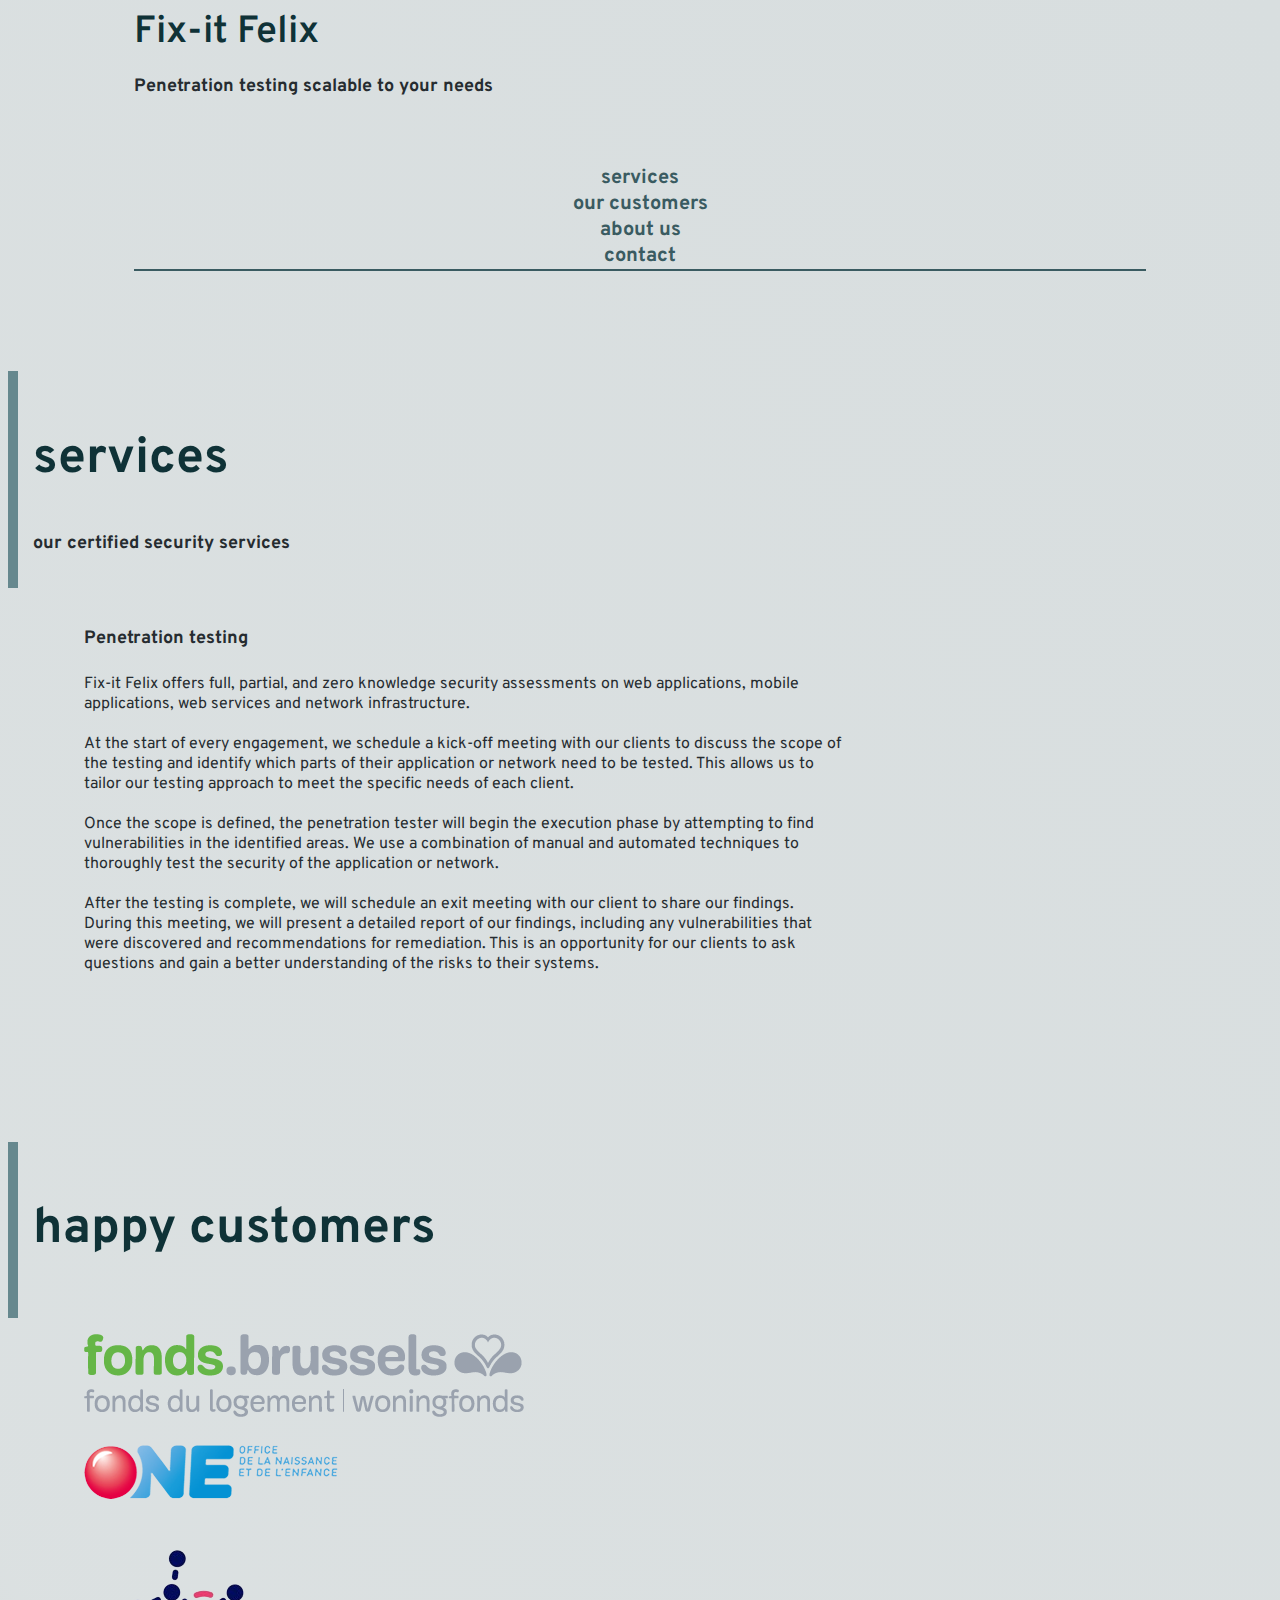
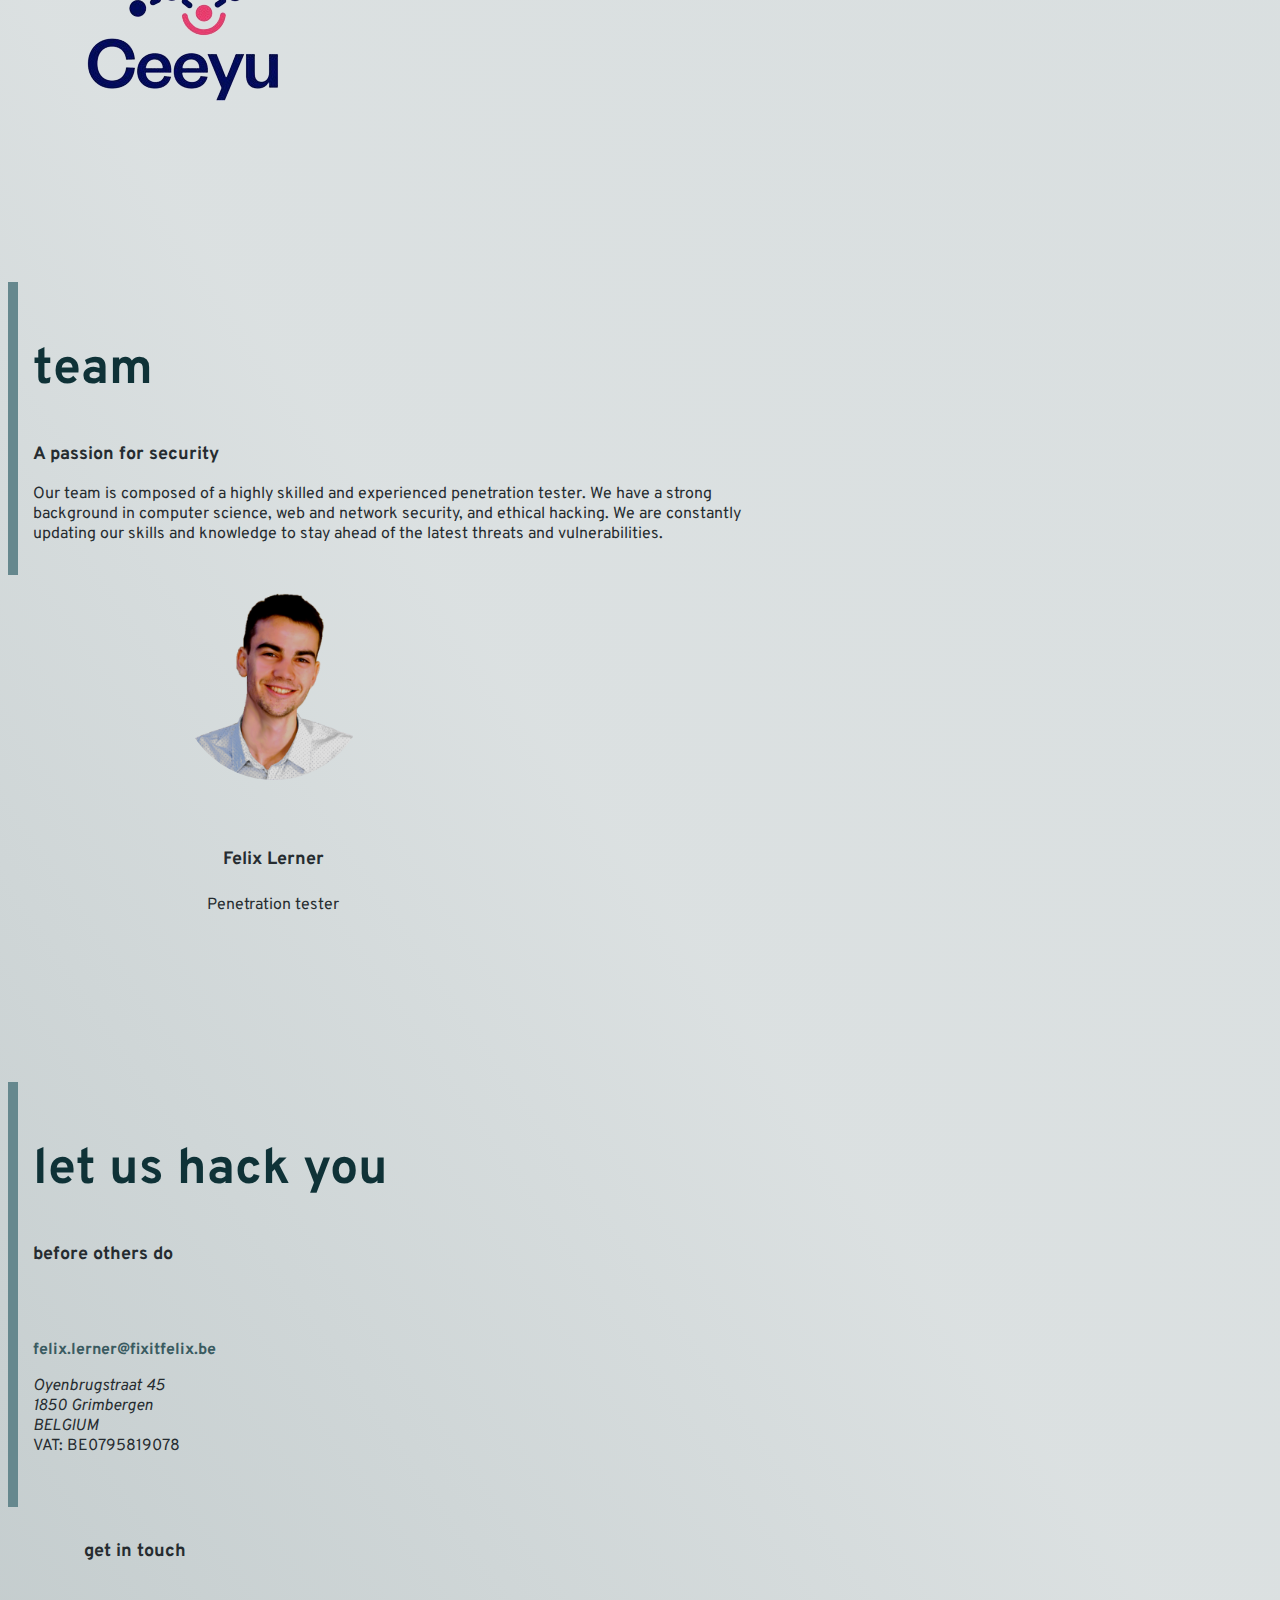
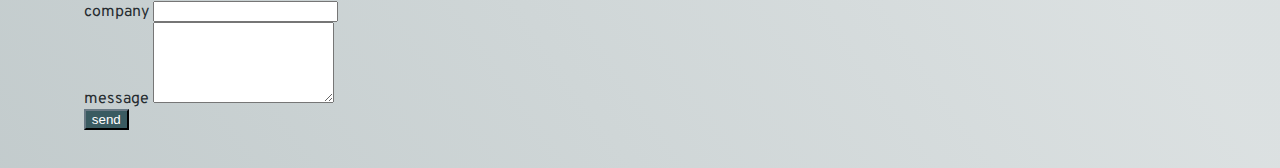
<file: index.html>
<!DOCTYPE html>
<html>
  <head>
    <title>Fix-it Felix</title>
    <link href="https://cdn.jsdelivr.net/npm/bootstrap@5.2.3/dist/css/bootstrap.min.css" rel="stylesheet"
      integrity="sha384-rbsA2VBKQhggwzxH7pPCaAqO46MgnOM80zW1RWuH61DGLwZJEdK2Kadq2F9CUG65" crossorigin="anonymous" />
    <!-- JavaScript Bundle with Popper -->
    <script src="https://cdn.jsdelivr.net/npm/bootstrap@5.2.3/dist/js/bootstrap.bundle.min.js"
      integrity="sha384-kenU1KFdBIe4zVF0s0G1M5b4hcpxyD9F7jL+jjXkk+Q2h455rYXK/7HAuoJl+0I4"
      crossorigin="anonymous"></script>
    <link rel="stylesheet" href="https://cdnjs.cloudflare.com/ajax/libs/font-awesome/6.2.1/css/all.min.css"
      integrity="sha384-twcuYPV86B3vvpwNhWJuaLdUSLF9+ttgM2A6M870UYXrOsxKfER2MKox5cirApyA" crossorigin="anonymous" />
    <link rel="preconnect" href="https://fonts.googleapis.com">
    <link rel="preconnect" href="https://fonts.gstatic.com" crossorigin>
    <link href="https://fonts.googleapis.com/css2?family=Overpass:wght@500&display=swap" rel="stylesheet">
    <link rel="stylesheet" href="css/style.css" />
    <meta charset="UTF-8" />
    <meta name="viewport" content="width=device-width, initial-scale=1" />
  </head>
  <body>
    <div id="container">
      <nav class="navbar navbar-expand-lg navbar-light" id="navbar">
        <a id="logo" class="navbar-brand" href="">
          <span style="font-weight: 600; color: #0f3237;">Fix-it Felix</span>
          <br />
          <h3>Penetration testing scalable to your needs</h3>
        </a>
        <div class="collapse navbar-collapse" id="navbarNav">
          <ul class="navbar-nav ms-auto">
            <li class="nav-item">
              <a class="nav-link" href="#services">services</a>
            </li>
            <li class="nav-item">
              <a class="nav-link" href="#ourcustomers">our customers</a>
            </li>
            <li class="nav-item">
              <a class="nav-link" href="#aboutus">about us</a>
            </li>
            <li class="nav-item">
              <a class="nav-link" href="#contact">contact</a>
            </li>
          </ul>
        </div>
      </nav>
    </div>
    <div class="container">
      <label id="services"></label>
      <div class="row">
        <div class="col">
          <div class="left-container">
            <h2><a href="#services" style="color: #0f3237;">services</a></h2>
            <h3>our certified security services</h3>
          </div>
        </div>
        <div class="col-md">
          <div class="right-container">
            <h4>Penetration testing</h4>
            <p>
              Fix-it Felix offers full, partial, and zero knowledge security
              assessments on web applications, mobile applications, web services
              and network infrastructure.<br><br>
              At the start of every engagement, we schedule a kick-off meeting with our clients to discuss the scope of the testing and identify which parts of their application or network need to be tested. This allows us to tailor our testing approach to meet the specific needs of each client.<br><br>
              Once the scope is defined, the penetration tester will begin the execution phase by attempting to find vulnerabilities in the identified areas. We use a combination of manual and automated techniques to thoroughly test the security of the application or network.<br><br>
              After the testing is complete, we will schedule an exit meeting with our client to share our findings. During this meeting, we will present a detailed report of our findings, including any vulnerabilities that were discovered and recommendations for remediation. This is an opportunity for our clients to ask questions and gain a better understanding of the risks to their systems.
            </p>
          </div>
        </div>
      </div>
    <label id="ourcustomers"></label>
    <div class="row">
      <div class="col">
        <div class="left-container">
          <h2><a href="#ourcustomers" style="color: #0f3237;">happy customers</a></h2>
        </div>
      </div>
      <div class="col-md">
        <div class="right-container">
          <a href="https://fonds.brussels/"><img src="img/wffl.png" alt="Woningfonds van het Brussels Hoofdstedelijk Gewest / Fonds du Logement de la Région de Bruxelles-Capitale" /></a>
          <br /><br />
          <a href="https://www.one.be/"><img src="img/one.png" alt="l'Office de la Naissance et de l'Enfance" /></a>
          <br /><br />
          <a href="https://www.ceeyu.io/"><img src="img/ceeyu.png" alt="Ceeyu" /></a>
        </div>
      </div>
    </div>
    <label id="aboutus"></label>
    <div class="row">
      <div class="col">
        <div class="left-container">
          <h2><a href="#aboutus" style="color: #0f3237;">team</a></h2>
          <h3>A passion for security</h3>
          <p>Our team is composed of a highly skilled and experienced penetration tester. We have a strong background in computer science, web and network security, and ethical hacking. We are constantly updating our skills and knowledge to stay ahead of the latest threats and vulnerabilities.</p>
        </div>
      </div>

      <div class="col-md">
        <div class="right-container">
          <div class="person-container">
            <img class="rounded-img" src="img/felix-l-avatar.png" alt="Avatar of Felix Lerner" />
            <h4>Felix Lerner</h4>
            <p>Penetration tester</p>
          </div>
        </div>
      </div>
    </div>
    <label id="contact"></label>
    <div class="row" style="margin-bottom: 5%">
      <div class="col">
        <div class="left-container">
          <h2><a href="#contact" style="color: #0f3237;">let us hack you</a></h2>
          <h3>before others do</h3>
          <br /><br />
          <p><a id="email-address" href="mailto:felix.lerner@fixitfelix.be">felix.lerner@fixitfelix.be</a>
          <address>
            Oyenbrugstraat 45<br />
            1850 Grimbergen<br />
            BELGIUM
          </address>
          VAT: BE0795819078<br><br>
          <a href="https://www.linkedin.com/company/fixitfelix/about" <i class="fab fa-linkedin-in fa-lg"></i></a>
          </p>
        </div>
      </div>
      <div class="col-md">
        <div class="right-container">
          <script>
            function sendMessage() {
              const company = document.getElementById('company').value;
              const message = document.getElementById('message').value.replaceAll("\n","%0D%0A");
              window.location.href = `mailto:felix.lerner@fixitfelix.be?subject=Pentest - ${company}&body=${message}`;
            }
          </script>
          <h3>get in touch</h3>
          <br />
          <form onsubmit="sendMessage()">
            <div class="mb-3 contact-form">
              <label for="company" class="form-label">company</label>
              <input type="text" class="form-control" id="company" />
            </div>
            <div class="mb-3 contact-form">
              <label for="message" class="form-label">message</label>
              <textarea class="form-control" style="white-space: pre-wrap;" id="message" rows="5"></textarea>
            </div>
            <button type="submit" id="submit" class="btn btn-primary">
              send
            </button>
            <noscript>
              <p id="no-js-warning"><i id="no-js-warning-icon"class="fa-solid fa-circle-exclamation"></i>enable javascript to send us a message</p>
          </noscript>
          </form>
        </div>
      </div>
    </div>
  </body>
</html>
</file>
<file: css/style.css>
:root {
    --primary: #3a5b61;
    --secondary: #262c30;
    --tertiary: #891b12 ;
    --background: #262c30;
}

.navbar-collapse{
    text-align:center;
}

.crowsec-logo-img {
    width: 100%;
    max-width: 60px;
    height: auto;
}

#logo {
    font-size: 38px;
}
.container {
    margin-top: 100px;
    max-width: 60%;
}

.col-md, .col-md-6 {
   text-align: left;
}

.row {
    margin-bottom: 20%;
}

.left-container {
    text-align: left;
    vertical-align: top;
    display: inline-block;
    margin:0;
    padding: 15px;
    border-left: 10px solid #66888e;
}
.right-container {
    width: 100%;
    text-align: left;
    display: inline-block;
    vertical-align: top;
    margin: 15px 0 0 0;
    padding-left: 10%;
}

.navbar-toggler {
}

#navbar {
    color: var(--primary);
    border-bottom: 2px solid var(--primary);
    padding: 0px;
}

.nav-link {
    padding: 10px ! important;
    font-size: 20px;
    font-weight: bold;
    color: var(--primary);
}

.nav-link:hover {
    color: var(--primary);
}

body {
    font-family: 'Overpass', sans-serif;
    background-color: var(--background);
    background: linear-gradient(55deg, #0f323740 0%, #0f323726 35%, rgb(216 222 223) 100%);
    color: var(--secondary);
}

a {
    color: var(--primary);
    text-decoration: none;
}

a:hover {
    color: var(--tertiary);
}

h2 a {
    text-decoration: none;
}

h2 a:hover {
    color: var(--primary);
}

ul {
    list-style-type: none;
    margin: 0;
    padding: 0;
}

h1 {
    font-size: 40px;
    color: var(--primary);
}

h2 {
    font-size: 50px;
    color: var(--primary);
}

h3 {
    font-size: 18px;
    color: var(--secondary);
}

h4 {
    font-size: 18px;
    color: var(--secondary);
}

p {
    font-size: var(--bs-body-font-size);
    color: var(--secondary);
}

.navbar-brand {
    margin-right: 10px;
}

#container {
    margin-top: 0;
    margin-bottom: 0;
    margin-left: 10%;
    margin-right: 10%;
}

#email-address {
    font-weight: bold;
}

.person-container {
    text-align: center;
    width: 50%;
    margin: 0;
}

.rounded-img {
    width: 50%;
    height: 50%;
    border-radius: 50%;
    margin-bottom: 10%;
}

#submit {
    color: white;
    background-color: var(--primary);
    border-color: var(--secondary);
}

.contact-form {
    margin: 0;
    text-align: left;
}


/* Mobile */
/* Use a media query to add a breakpoint at 800px: */
@media screen and (max-width: 760px) {
    .right-container {
      margin-top: 30%; /* The width is 100%, when the viewport is 800px or smaller */
      padding-left: 0;
    }

    .persons {
        text-align: center;
    }

    .left-container {
        border: 10px solid #66888e;
    }
    
    #logo {
        font-size: 38px;
    }

    .row>* {
        padding-left: 0;
    }
}

#no-js-warning-icon {
    color: var(--primary);
    margin-right: 5px;
}

#no-js-warning {
    display:inline;
    margin-left: 10px;
    font-size: 12px;
}
</file>
